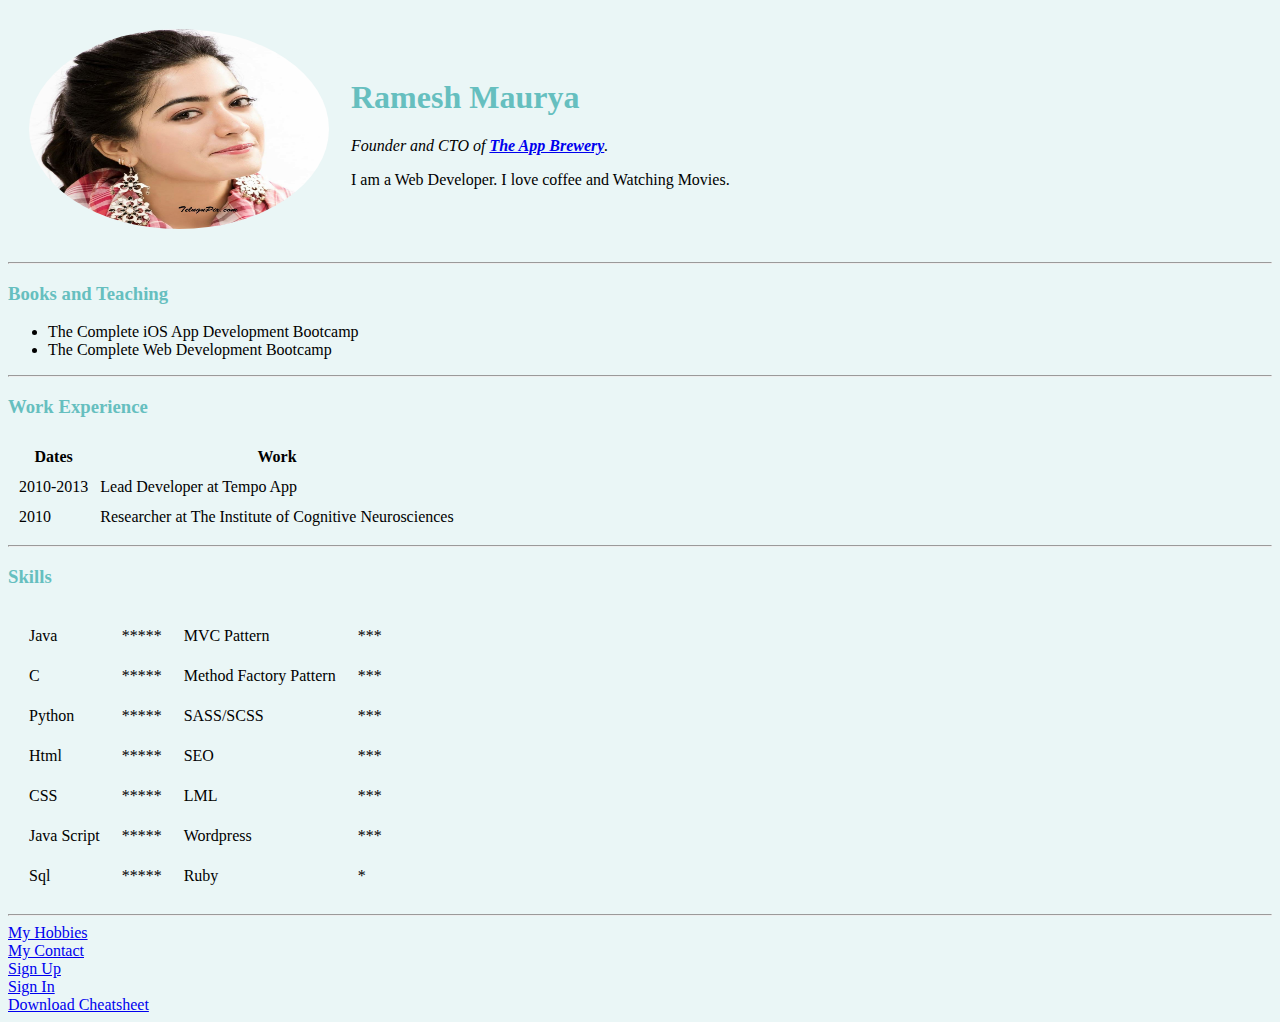
<file: index.html>
<!DOCTYPE html>
<html lang="en" dir="ltr">

<head>
  <meta charset="utf-8">
  <title>Ramesh Maurya Personal Site</title>
  <link rel="stylesheet" href="css/styles.css">
</head>
<body>
  <table cellspacing="20">
    <tr>
      <td><img class="image imge"src="image/rasmika3.jpg" alt="Ramesh Maurya picture"></td>
      <td><h1>Ramesh Maurya</h1>
      <p><em>Founder and CTO of <strong><a href="https://www.appbrewery.co/">The App Brewery</a></strong>.</em></p>
      <p>I am a Web Developer. I love coffee and Watching Movies.</p></td>
    </tr>
  </table>
  <hr>
  <h3>Books and Teaching</h3>
  <ul>
    <li>The Complete iOS App Development Bootcamp</li>
    <li>The Complete Web Development Bootcamp</li>
  </ul>
  <hr>
  <h3>Work Experience</h3>
  <table cellspacing="10">
    <thead>
      <tr>
        <th>Dates</th>
        <th>Work</th>
      </tr>
    </thead>
    <tbody>
      <tr>
        <td>2010-2013</td>
        <td>Lead Developer at Tempo App</td>
      </tr>
      <tr>
        <td>2010</td>
        <td>Researcher at The Institute of Cognitive Neurosciences</td>
      </tr>
    </tbody>
  </table>
  <hr>
  <h3>Skills</h3>
  <table cellspacing="20">
    <tr>
      <td>Java</td>
      <td>*****</td>
      <td>MVC Pattern</td>
      <td>***</td>
    </tr>
    <tr>
      <td>C</td>
      <td>*****</td>
      <td>Method Factory Pattern</td>
      <td>***</td>
    </tr>
    <tr>
      <td>Python</td>
      <td>*****</td>
      <td>SASS/SCSS</td>
      <td>***</td>
    </tr>
    <tr>
      <td>Html</td>
      <td>*****</td>
      <td>SEO</td>
      <td>***</td>
    </tr>
    <tr>
      <td>CSS</td>
      <td>*****</td>
      <td>LML</td>
      <td>***</td>
    </tr>
    <tr>
      <td>Java Script</td>
      <td>*****</td>
      <td>Wordpress</td>
      <td>***</td>
    </tr>
    <tr>
      <td>Sql</td>
      <td>*****</td>
      <td>Ruby</td>
      <td>*</td>
    </tr>
  </table>
  <hr>
  <a href="hobbies.html">My Hobbies</a><br />
  <a href="contact.me.html">My Contact</a><br />
  <a href="registration.html">Sign Up</a><br />
  <a href="Sign_in.html">Sign In</a><br>
  <a href="https://web.stanford.edu/group/csp/cs21/htmlcheatsheet.pdf">Download Cheatsheet</a>
</body>
</html>
</file>
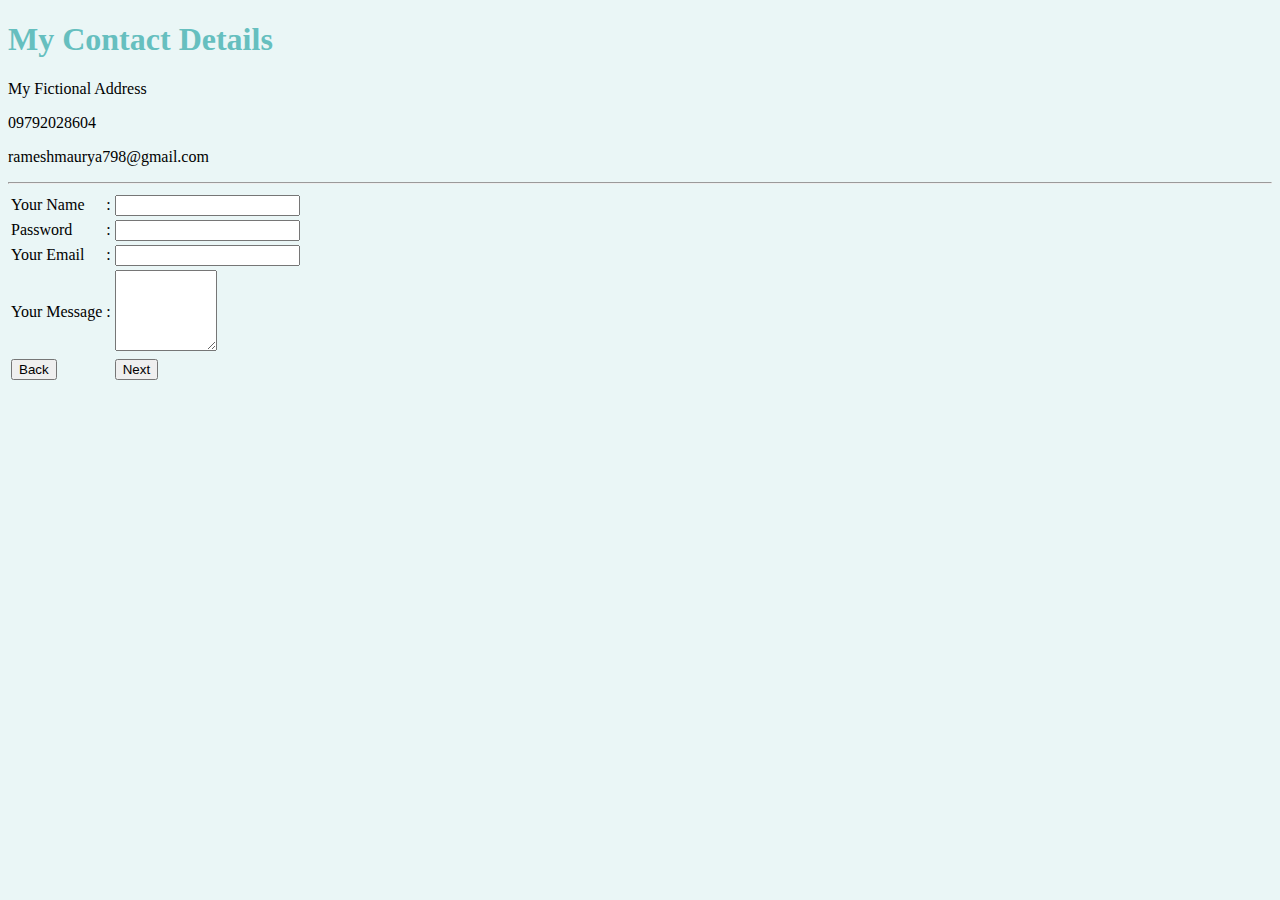
<file: contact.me.html>
<!DOCTYPE html>
<html lang="en" dir="ltr">
  <head>
    <meta charset="utf-8">
    <title>Contact Me</title>
    <link rel="stylesheet" href="css/styles.css">
  </head>
  <body>
    <h1>My Contact Details</h1>
    <p>My Fictional Address</p>
    <p>09792028604</p>
    <p>rameshmaurya798@gmail.com</p>
    <hr>
    <form class="" action="mailto:798mauryaramesh@gmail.com" method="post" enctype="text/plain">
      <table>
        <tr>
          <td><label for="">Your Name</label></td>
          <td>:</td>
          <td><input type="" name="" value=""></td>
        </tr>
        <tr>
          <td><label for="">Password</label></td>
          <td>:</td>
          <td><input type="password" name="" value=""><br></td>
        </tr>
        <tr>
          <td><label for="">Your Email</label></td>
          <td>:</td>
          <td><input type="email" name="" value=""></td>
        </tr>
        <tr>
          <td>Your Message</td>
          <td>:</td>
          <td><textarea name="name" rows="5" cols="10"></textarea></td>
        </tr>
        <tr>
          <td><input type="submit" name="" value="Back"></td>
          <td></td>
          <td><input type="submit" name="" value="Next"></td>
        </tr>
      </table>
    </form>

  </body>
</html>
</file>
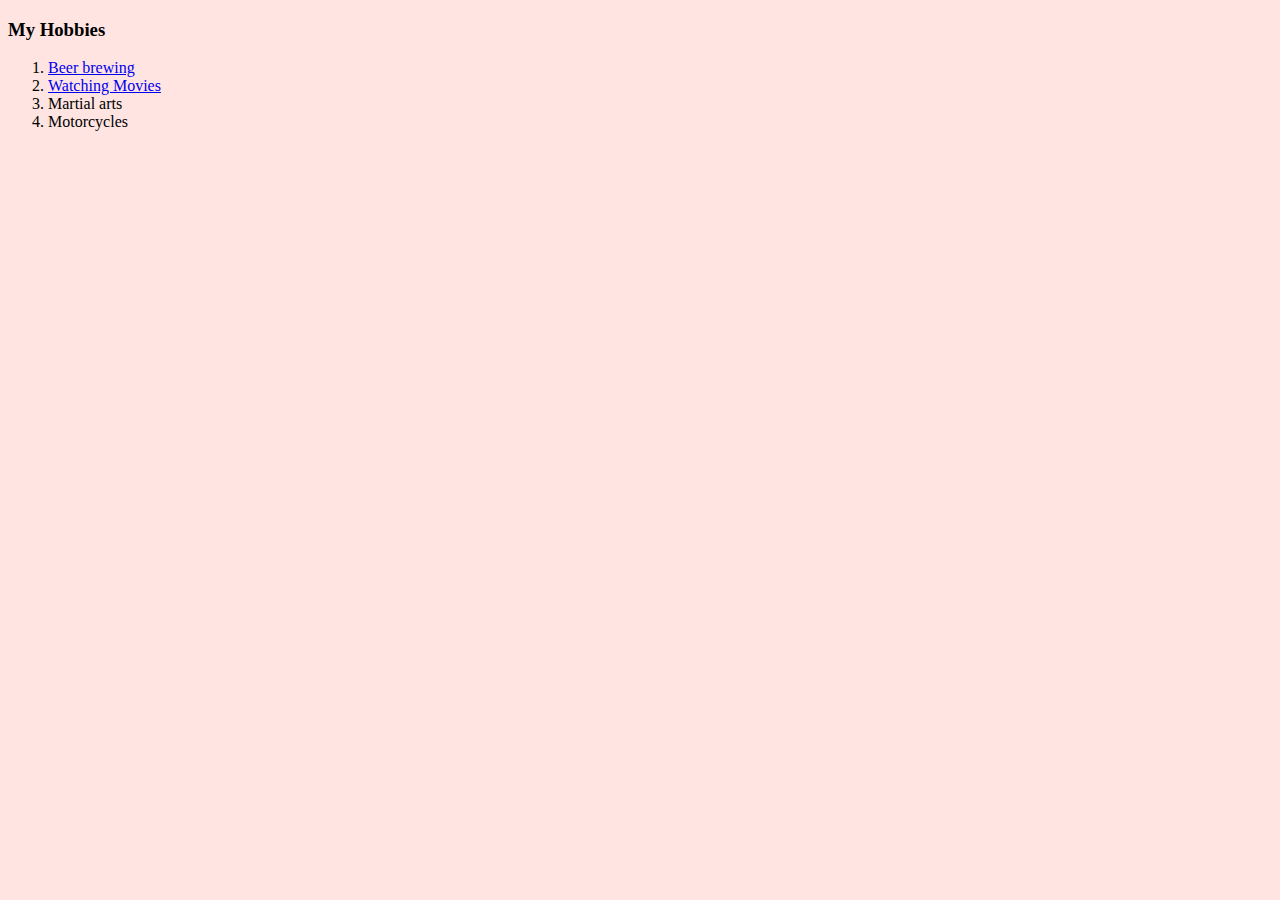
<file: hobbies.html>
<!DOCTYPE html>
<html lang="en" dir="ltr">
  <head>
    <meta charset="utf-8">
    <title>My Hobbies</title>
    <style media="screen">
      body{
        background-color:#ffe4e1;
      }
    </style>
  </head>
  <body>
    <h3>My Hobbies</h3>
    <ol>
      <li><a href="https://www.youtube.com/watch?v=4qQrMC0m8Cc">Beer brewing</a></li>
      <li><a href="https://www.youtube.com/watch?v=fzjAfV-oUSM&ab_channel=GoldminesTelefilms">Watching Movies</a></li>
      <li>Martial arts</li>
      <li>Motorcycles</li>
    </ol>
  </body>
</html>
</file>
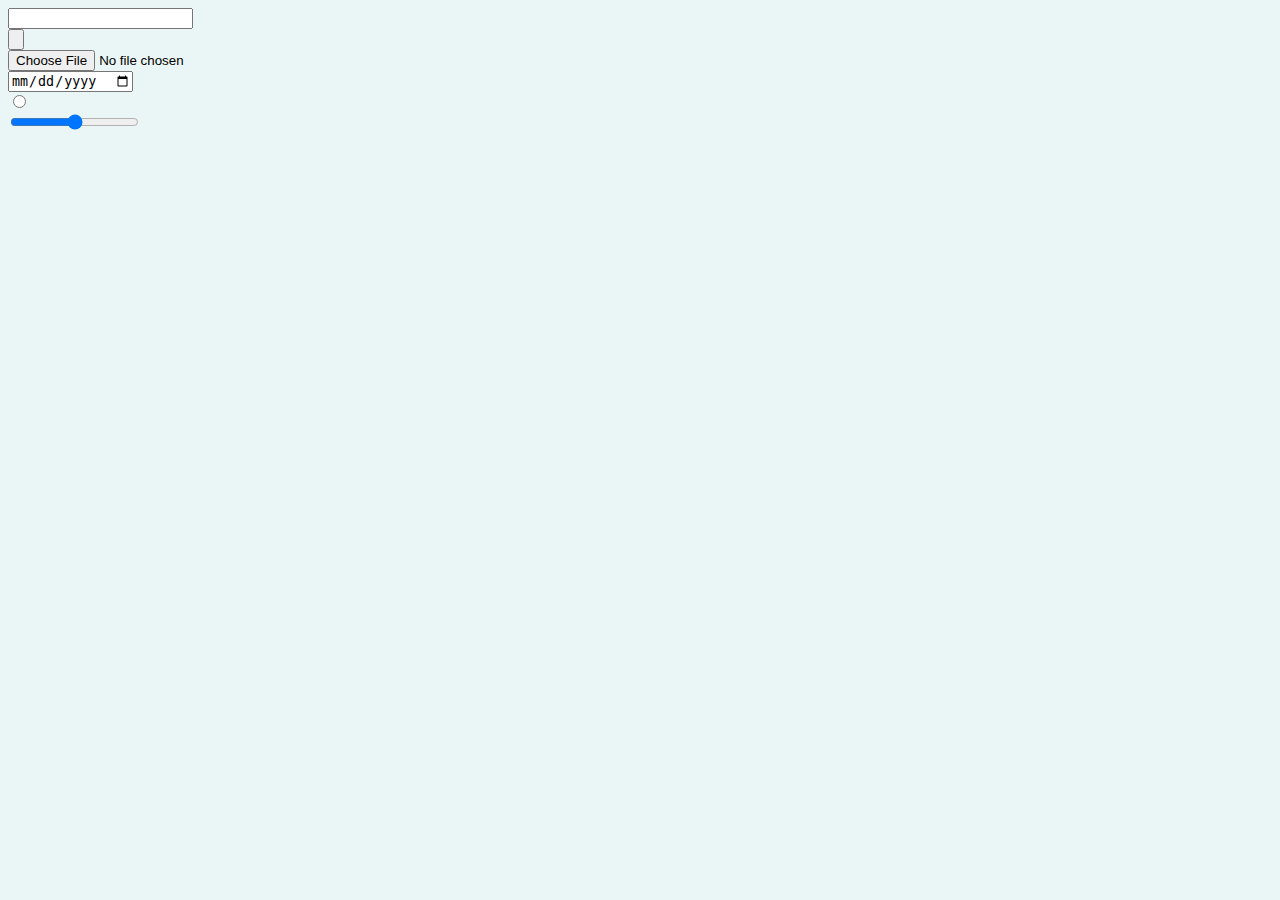
<file: notebook.html>
<!DOCTYPE html>
<html lang="en" dir="ltr">
  <head>
    <meta charset="utf-8">
    <title>Notebook</title>
    <link rel="stylesheet" href="css/styles.css">
  </head>
  <body>
    <form class="" action="index.html" method="post">
      <input type="text" name="" value=""><br>
      <input type="submit" name="" value=""><br>
      <input type="file" name="" value=""><br>
      <input type="date" name="" value=""><br>
      <input type="radio" name="" value=""><br>
      <input type="range" name="" value=""><br>
    </form>
  </body>
</html>
</file>
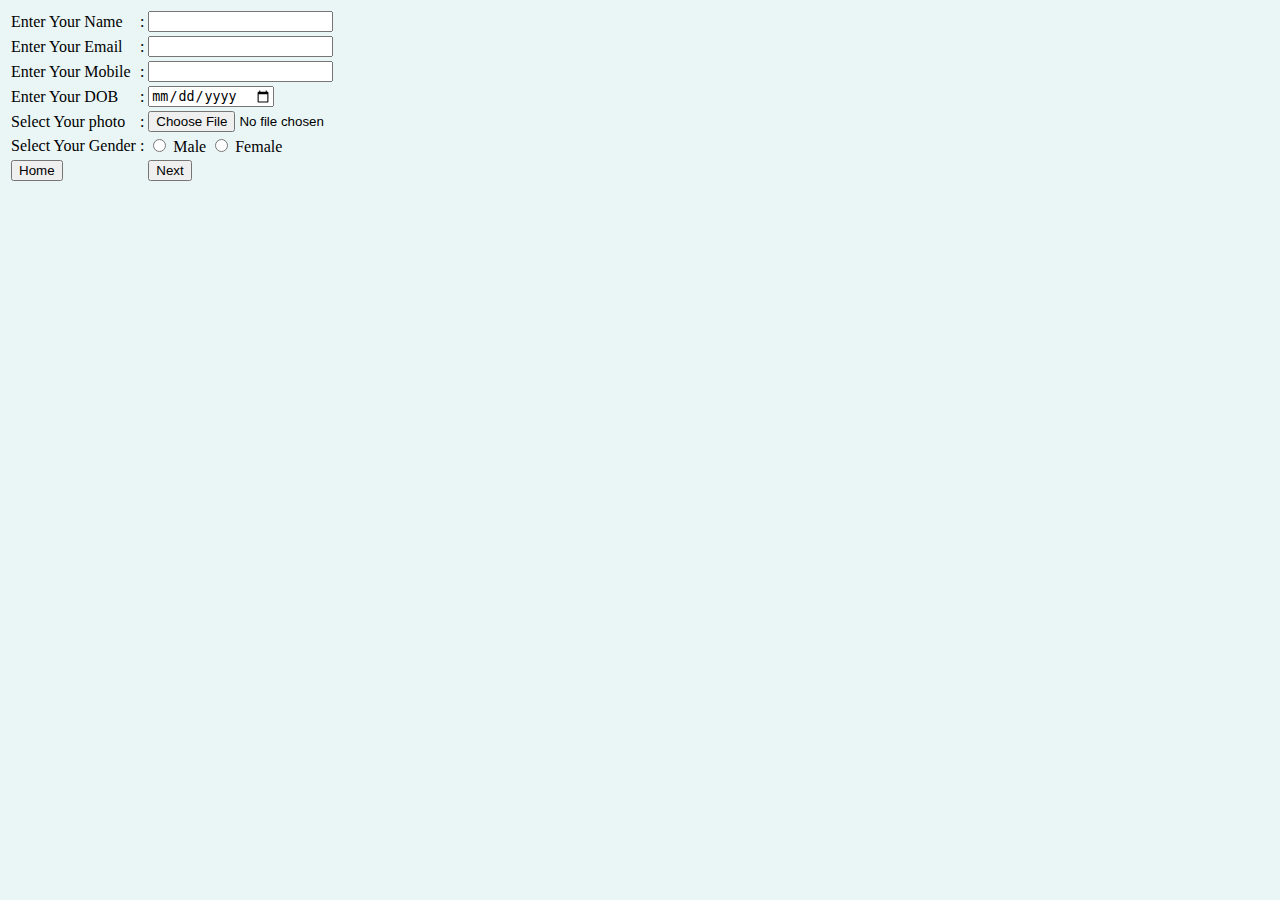
<file: registration.html>
<!DOCTYPE html>
<html lang="en" dir="ltr">
<head>
  <meta charset="utf-8">
  <title>Sign Up</title>
  <link rel="stylesheet" href="css/styles.css">
</head>
  <body>
    <form class="" action="index.html" method="post">
      <table>
        <tr>
          <td><label for="">Enter Your Name</label></td>
          <td>:</td>
          <td><input type="text" name="" value=""></td>
        </tr>
        <tr>
          <td><label for="">Enter Your Email</label></td>
          <td>:</td>
          <td><input type="email" name="" value=""></td>
        </tr>
        <tr>
          <td><label for="">Enter Your Mobile</label></td>
          <td>:</td>
          <td><input type="number" name="" value=""></td>
        </tr>
        <tr>
          <td>Enter Your DOB</td>
          <td>:</td>
          <td><input type="date" name="" value=""></td>
        </tr>
        <tr>
          <td>Select Your photo</td>
          <td>:</td>
          <td><input type="file" name="" value=""></td>
        </tr>
        <tr>
          <td>Select Your Gender</td>
          <td>:</td>
          <td>
            <input type="radio" name="" value="Male">
            <label for="">Male</label>
            <input type="radio" name="" value="Female">
            <label for="">Female</label>
          </td>
        </tr>
        <tr>
          <td><input type="submit" name="" value="Home"></td>
          <td></td>
          <td><input type="submit" name="" value="Next"></td>
        </tr>
      </table>
    </form>
  </body>
</html>
</file>
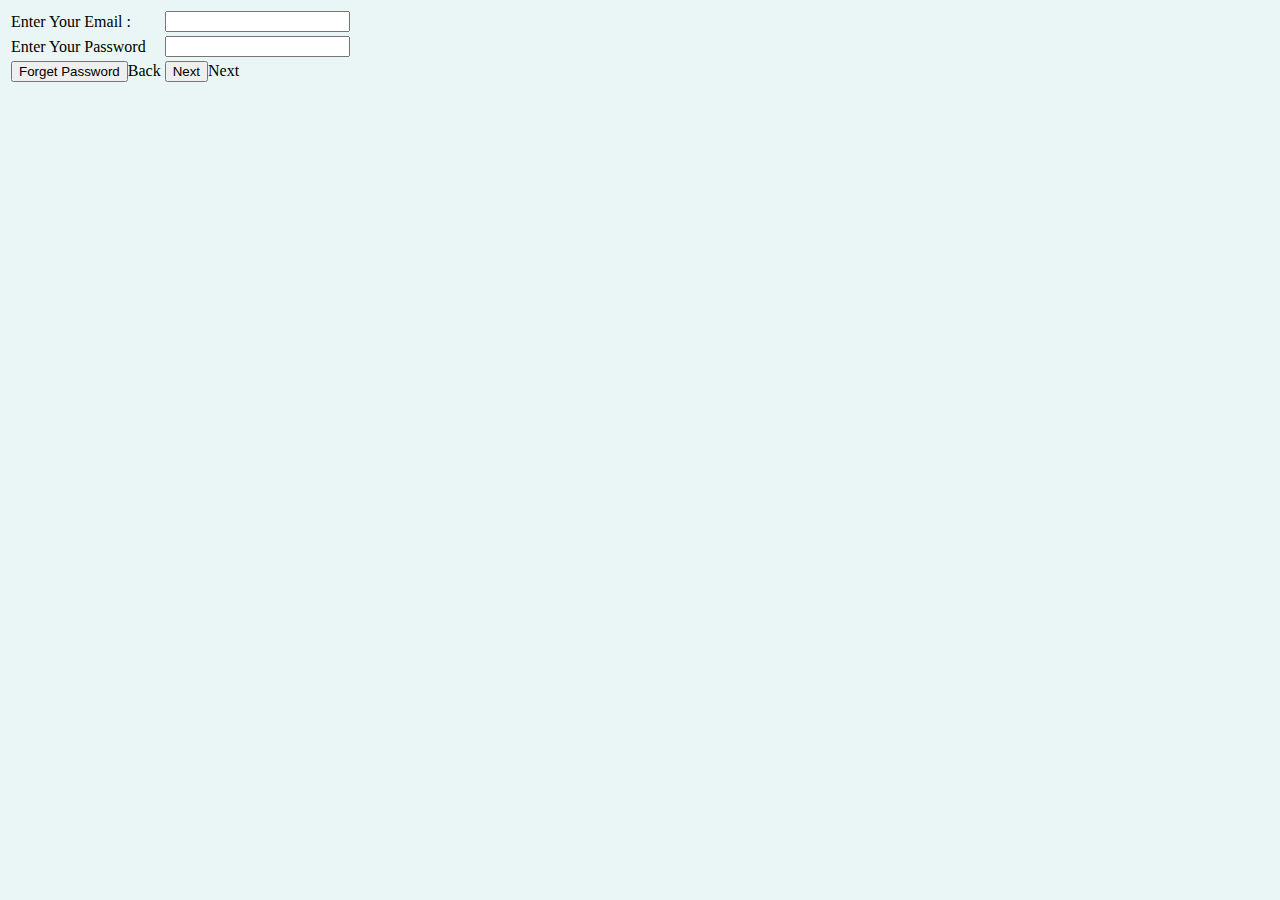
<file: Sign_in.html>
<!DOCTYPE html>
<html lang="en" dir="ltr">
  <head>
    <meta charset="utf-8">
    <title></title>
    <link rel="stylesheet" href="css/styles.css">
  </head>
  <body>
    <form class="" action="index.html" method="post">
      <table>
        <tr>
          <td><label for="">Enter Your Email : </label></td>
          <td><input type="email" name="" value=""></td>
        </tr>
        <tr>
          <td><label for="">Enter Your Password</label></td>
          <td><input type="password" name="" value=""></td>
        </tr>
        <tr>
          <td><input type="submit" name="" value="Forget Password">Back</td>
          <td><input type="submit" name="" value="Next">Next</td>
        </tr>
      </table>
    </form>
  </body>
</html>
</file>
<file: css/styles.css>
body{
  background-color: #EAF6F6;
}
h1{
  color: #66BFBF;
}
h3{
  color: #66BFBF;
}
.image{
  border-radius: 100%;
  height:200px;
  width:300px;
}
</file>
